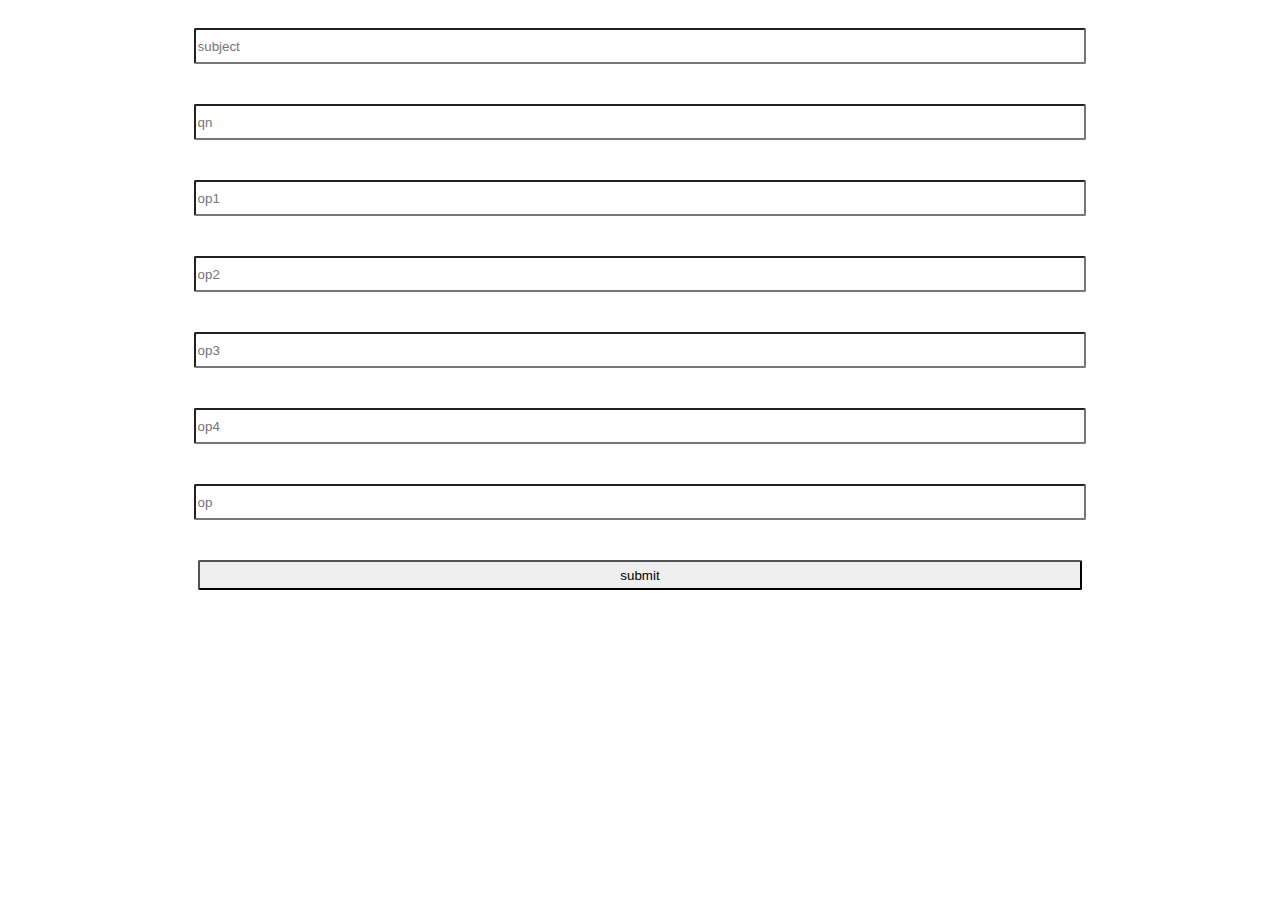
<file: templates/form.html>
<!DOCTYPE html>
<html>
<head>
	<title>Form</title>
	<style type="text/css">
		input {
  width: 70%;
  margin:20px;
  height: 30px;
  border-radius: 2px;
}	
	</style>
</head>
<body>
	<center>
	<form action="/form" method="POST">
		<input type="text" name="subject" id="content" placeholder="subject"><br>
		<input type="text" name="qn" placeholder="qn"><br>
		<input type="number" name="op1" placeholder="op1"><br>
		<input type="number" name="op2" placeholder="op2"><br>
		<input type="number" name="op3" placeholder="op3"><br>
		<input type="number" name="op4" placeholder="op4"><br>
		<input type="number" name="op" placeholder="op"><br>
		<input type="submit" name="submit" value="submit">

	</form>
</center>
</body>
</html>
</file>
